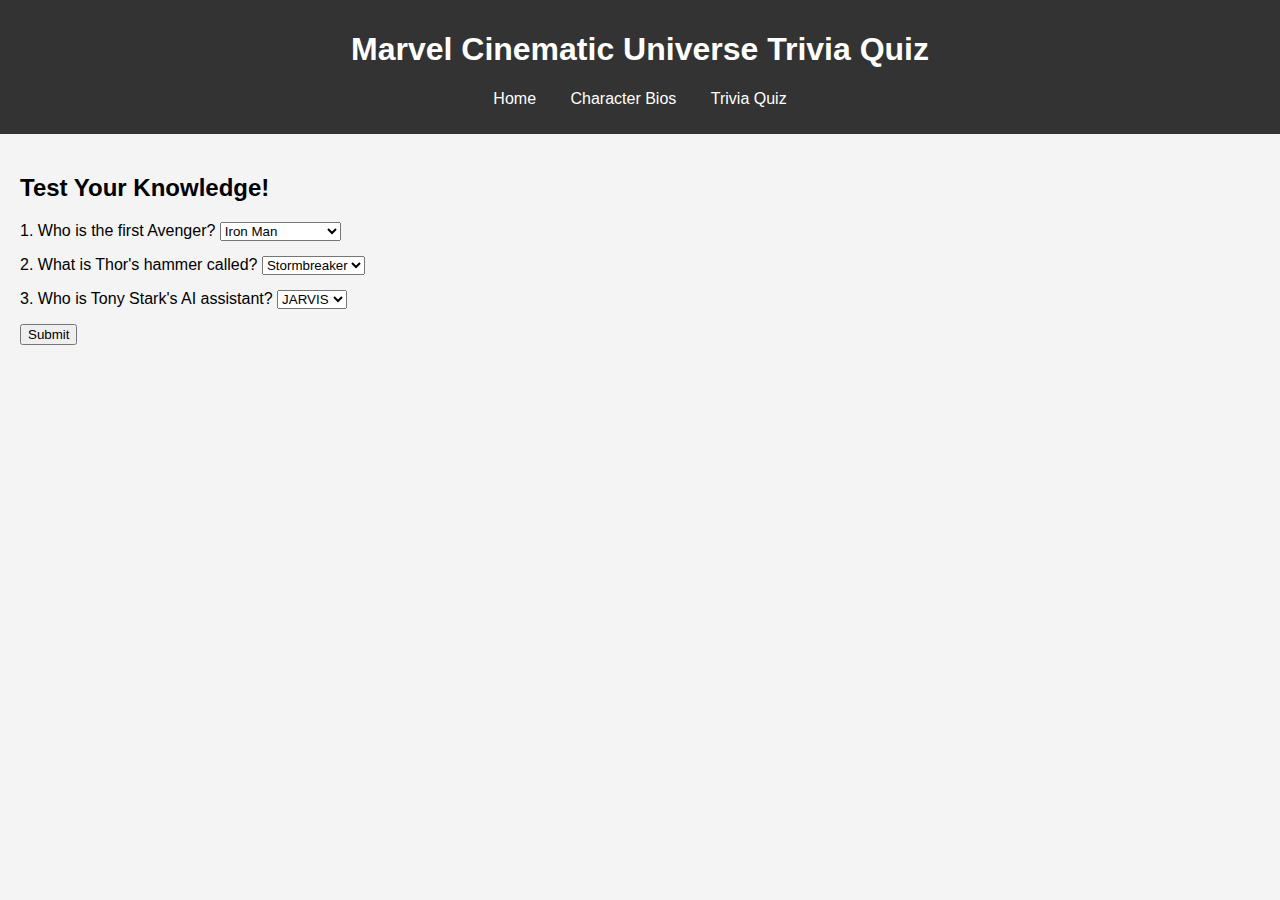
<file: trivia.html>
<!DOCTYPE html>
<html lang="en">
<head>
    <meta charset="UTF-8">
    <meta name="viewport" content="width=device-width, initial-scale=1.0">
    <title>Trivia Quiz - Marvel</title>
    <link rel="stylesheet" href="style.css">
</head>
<body>
    <header>
        <h1>Marvel Cinematic Universe Trivia Quiz</h1>
        <nav>
            <ul>
                <li><a href="index.html">Home</a></li>
                <li><a href="character-bios.html">Character Bios</a></li>
                <li><a href="trivia.html">Trivia Quiz</a></li>
            </ul>
        </nav>
    </header>

    <main>
        <h2>Test Your Knowledge!</h2>
        <form id="quiz-form">
            <div class="question">
                <label>1. Who is the first Avenger?</label>
                <select id="q1">
                    <option value="Iron Man">Iron Man</option>
                    <option value="Captain America">Captain America</option>
                    <option value="Thor">Thor</option>
                </select>
            </div>

            <div class="question">
                <label>2. What is Thor's hammer called?</label>
                <select id="q2">
                    <option value="Stormbreaker">Stormbreaker</option>
                    <option value="Mjolnir">Mjolnir</option>
                    <option value="Gungnir">Gungnir</option>
                </select>
            </div>

            <div class="question">
                <label>3. Who is Tony Stark's AI assistant?</label>
                <select id="q3">
                    <option value="JARVIS">JARVIS</option>
                    <option value="FRIDAY">FRIDAY</option>
                    <option value="EDITH">EDITH</option>
                </select>
            </div>

            <button type="button" onclick="submitQuiz()">Submit</button>
            <div id="result"></div>
        </form>
    </main>

    <script src="script.js"></script>
</body>
</html>
</file>
<file: style.css>
body {
    font-family: Arial, sans-serif;
    background-color: #f4f4f4;
    margin: 0;
    padding: 0;
}

header {
    background-color: #333;
    color: white;
    padding: 10px 0;
    text-align: center;
}

nav ul {
    list-style: none;
    padding: 0;
}

nav ul li {
    display: inline;
    margin: 0 15px;
}

nav ul li a {
    color: white;
    text-decoration: none;
}

main {
    padding: 20px;
}

.character img {
    width: 350px;
    height: 300px;
}

.quote-of-the-day {
    margin-top: 20px;
}

#result {
    margin-top: 20px;
    font-weight: bold;
}

.question {
    margin-bottom: 15px;
}
#mimg{
    height: 450px;
    width: 300px;
}
</file>
